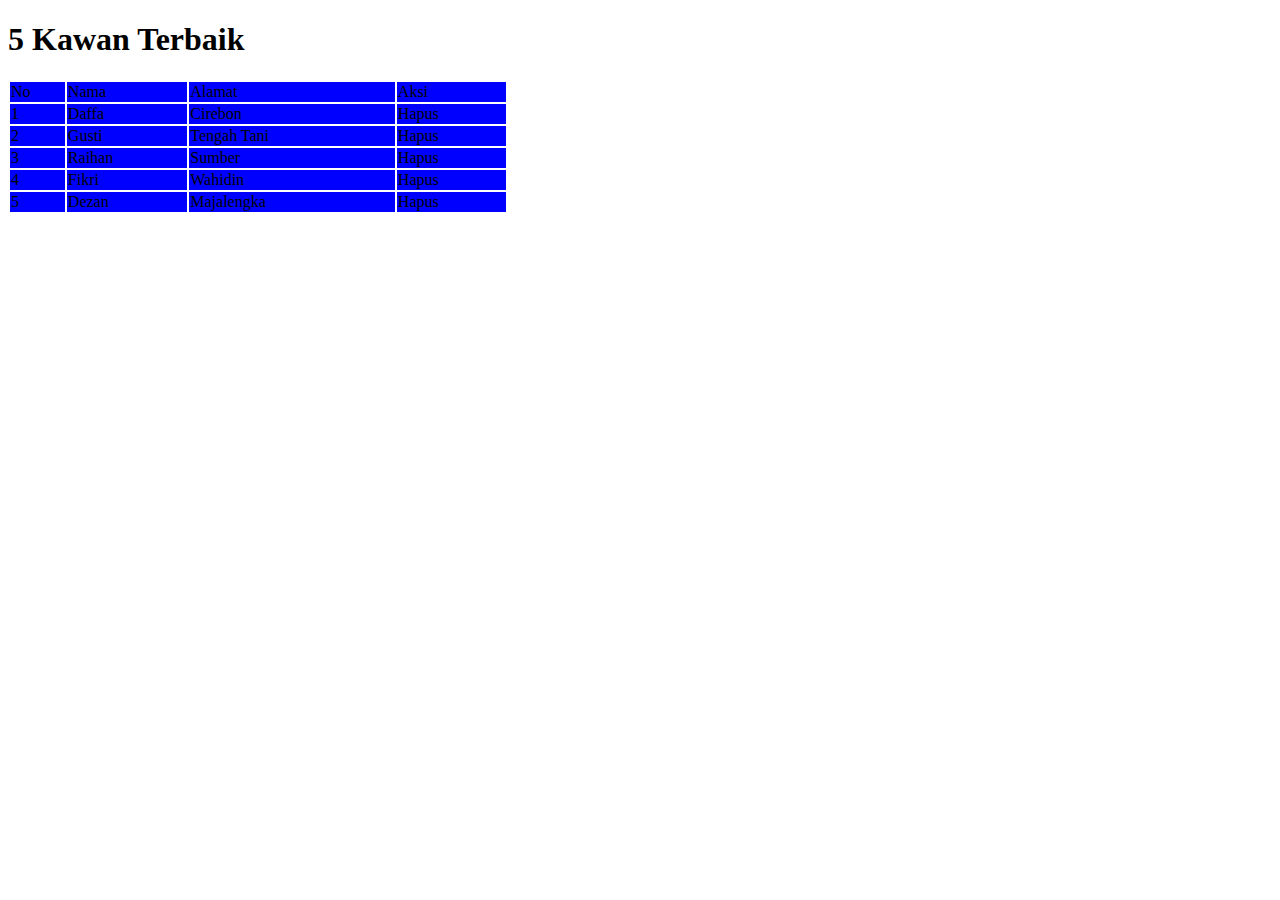
<file: INDEX.html>
<!DOCTYPE html>
<html lang="en">
<head>
    <meta charset="UTF-8">
    <meta http-equiv="X-UA-Compatible" content="IE=edge">
    <meta name="viewport" content="width=device-width, initial-scale=1.0">
    <title>Document</title>
</head>
<h1>5 Kawan Terbaik</h1>
<script src="https://cdnjs.cloudflare.com/ajax/libs/jquery/3.6.1/jquery.min.js" integrity="sha512-aVKKRRi/Q/YV+4mjoKBsE4x3H+BkegoM/em46NNlCqNTmUYADjBbeNefNxYV7giUp0VxICtqdrbqU7iVaeZNXA==" crossorigin="anonymous" referrerpolicy="no-referrer"></script>
<style>
    td {
        background: blue;
        cursor: pointer;
        transition: 2s;
    }

    td:hover{
        background: skyblue;
    }
    .tabelku {
        width: 100%;
        max-width: 500px;
    }
</style>
<table class="tabelku">
    <tr>
        <td>No</td>
        <td>Nama</td>
        <td>Alamat</td>
        <td>Aksi</td>
    </tr>

    <tr id="row__1">
        <td>1</td>
        <td class="Nama_Mahasiswa">Daffa</td>
        <td>Cirebon</td>
        <td class="Hapus" id="Hapus__1">Hapus</td>
    </tr>

    <tr id="row__2">
        <td>2</td>
        <td class="Nama_Mahasiswa">Gusti</td>
        <td>Tengah Tani</td>
        <td class="Hapus" id="Hapus__2">Hapus</td>
    </tr>

    <tr id="row__3">
        <td>3</td>
        <td class="Nama_Mahasiswa">Raihan</td>
        <td>Sumber</td>
        <td class="Hapus" id="Hapus__3">Hapus</td>
    </tr>

    <tr id="row__4">
        <td>4</td>
        <td class="Nama_Mahasiswa">Fikri</td>
        <td>Wahidin</td>
        <td class="Hapus" id="Hapus__4">Hapus</td>
    </tr>

    <tr id="row__5">
        <td>5</td>
        <td class="Nama_Mahasiswa">Dezan</td>
        <td>Majalengka</td>
        <td class="Hapus" id="Hapus__5">Hapus</td>
    </tr>


</table>


<script>
    $(document).ready(function(){
        // alert(0)
        $('.Nama_Mahasiswa').click(function(){
            // alert(1)
            let isi = $(this).text();
            // alert(isi);

            let isi2 = prompt('Ubah dengan:', isi);
            if(!isi2) return;
            // alert(isi2);

            $(this).text(isi2);
        }) 
    })



    $('.Hapus').click(function(){
        // alert(1)
        let yakin = confirm('Yakin Mau Menghapus ?');
        if(!yakin) return;

        let id = $(this).prop('id');
        // alert(id);

        let rid = id.split('__')
        let baris_ke = rid[1];

        // alert(baris_ke);

        $('#row__'+baris_ke).slideUp()


        // alert('Anda Yakin')

    })
</script>
<body>
</body>
</html>
</file>
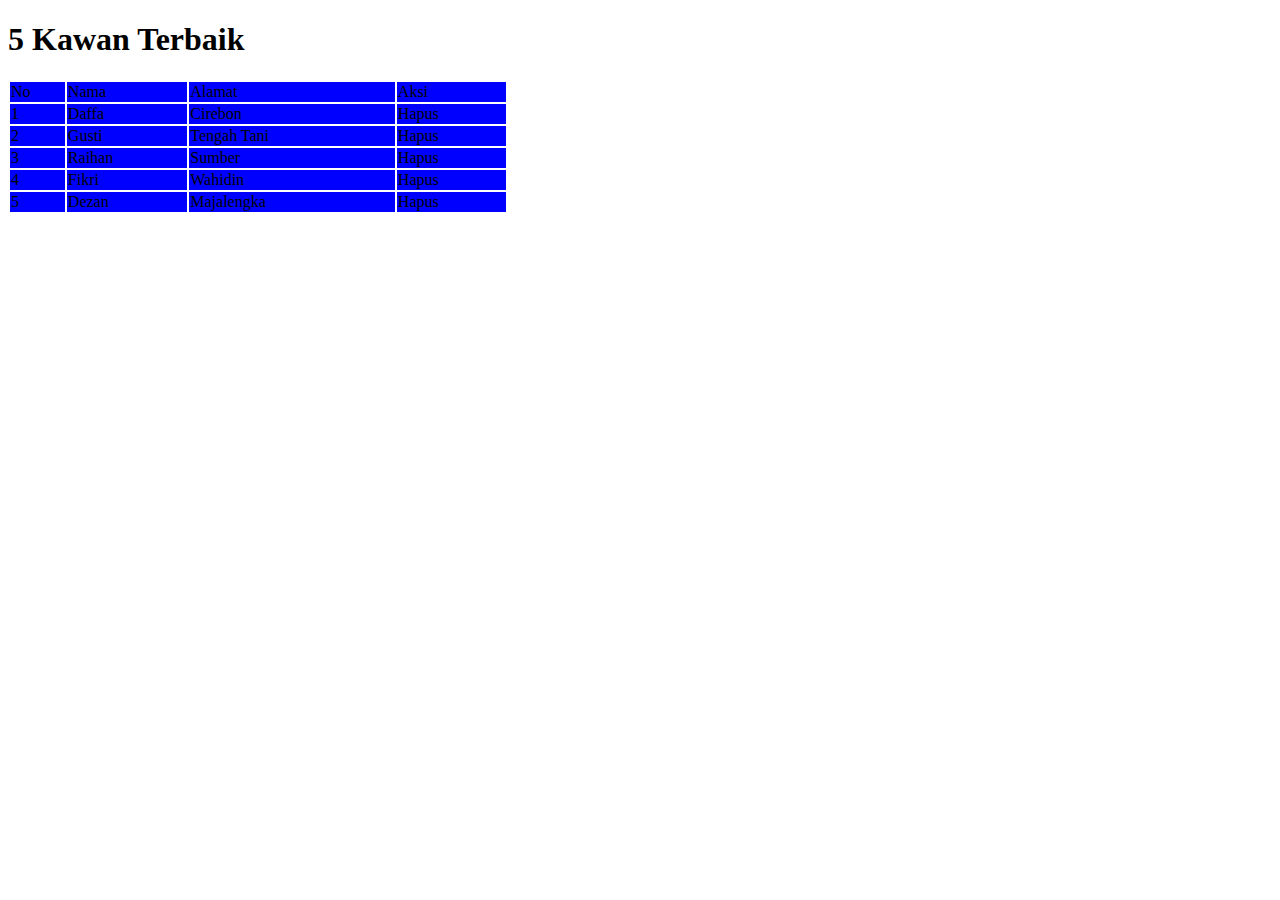
<file: P03JQUERY/INDEX.html>
<!DOCTYPE html>
<html lang="en">
<head>
    <meta charset="UTF-8">
    <meta http-equiv="X-UA-Compatible" content="IE=edge">
    <meta name="viewport" content="width=device-width, initial-scale=1.0">
    <title>Document</title>
</head>
<h1>5 Kawan Terbaik</h1>
<script src="https://cdnjs.cloudflare.com/ajax/libs/jquery/3.6.1/jquery.min.js" integrity="sha512-aVKKRRi/Q/YV+4mjoKBsE4x3H+BkegoM/em46NNlCqNTmUYADjBbeNefNxYV7giUp0VxICtqdrbqU7iVaeZNXA==" crossorigin="anonymous" referrerpolicy="no-referrer"></script>
<style>
    td {
        background: blue;
        cursor: pointer;
        transition: 2s;
    }

    td:hover{
        background: skyblue;
    }
    .tabelku {
        width: 100%;
        max-width: 500px;
    }
</style>
<table class="tabelku">
    <tr>
        <td>No</td>
        <td>Nama</td>
        <td>Alamat</td>
        <td>Aksi</td>
    </tr>

    <tr id="row__1">
        <td>1</td>
        <td class="Nama_Mahasiswa">Daffa</td>
        <td>Cirebon</td>
        <td class="Hapus" id="Hapus__1">Hapus</td>
    </tr>

    <tr id="row__2">
        <td>2</td>
        <td class="Nama_Mahasiswa">Gusti</td>
        <td>Tengah Tani</td>
        <td class="Hapus" id="Hapus__2">Hapus</td>
    </tr>

    <tr id="row__3">
        <td>3</td>
        <td class="Nama_Mahasiswa">Raihan</td>
        <td>Sumber</td>
        <td class="Hapus" id="Hapus__3">Hapus</td>
    </tr>

    <tr id="row__4">
        <td>4</td>
        <td class="Nama_Mahasiswa">Fikri</td>
        <td>Wahidin</td>
        <td class="Hapus" id="Hapus__4">Hapus</td>
    </tr>

    <tr id="row__5">
        <td>5</td>
        <td class="Nama_Mahasiswa">Dezan</td>
        <td>Majalengka</td>
        <td class="Hapus" id="Hapus__5">Hapus</td>
    </tr>


</table>


<script>
    $(document).ready(function(){
        // alert(0)
        $('.Nama_Mahasiswa').click(function(){
            // alert(1)
            let isi = $(this).text();
            // alert(isi);

            let isi2 = prompt('Ubah dengan:', isi);
            if(!isi2) return;
            // alert(isi2);

            $(this).text(isi2);
        }) 
    })



    $('.Hapus').click(function(){
        // alert(1)
        let yakin = confirm('Yakin Mau Menghapus ?');
        if(!yakin) return;

        let id = $(this).prop('id');
        // alert(id);

        let rid = id.split('__')
        let baris_ke = rid[1];

        // alert(baris_ke);

        $('#row__'+baris_ke).slideUp()


        // alert('Anda Yakin')

    })
</script>
<body>
</body>
</html>
</file>
